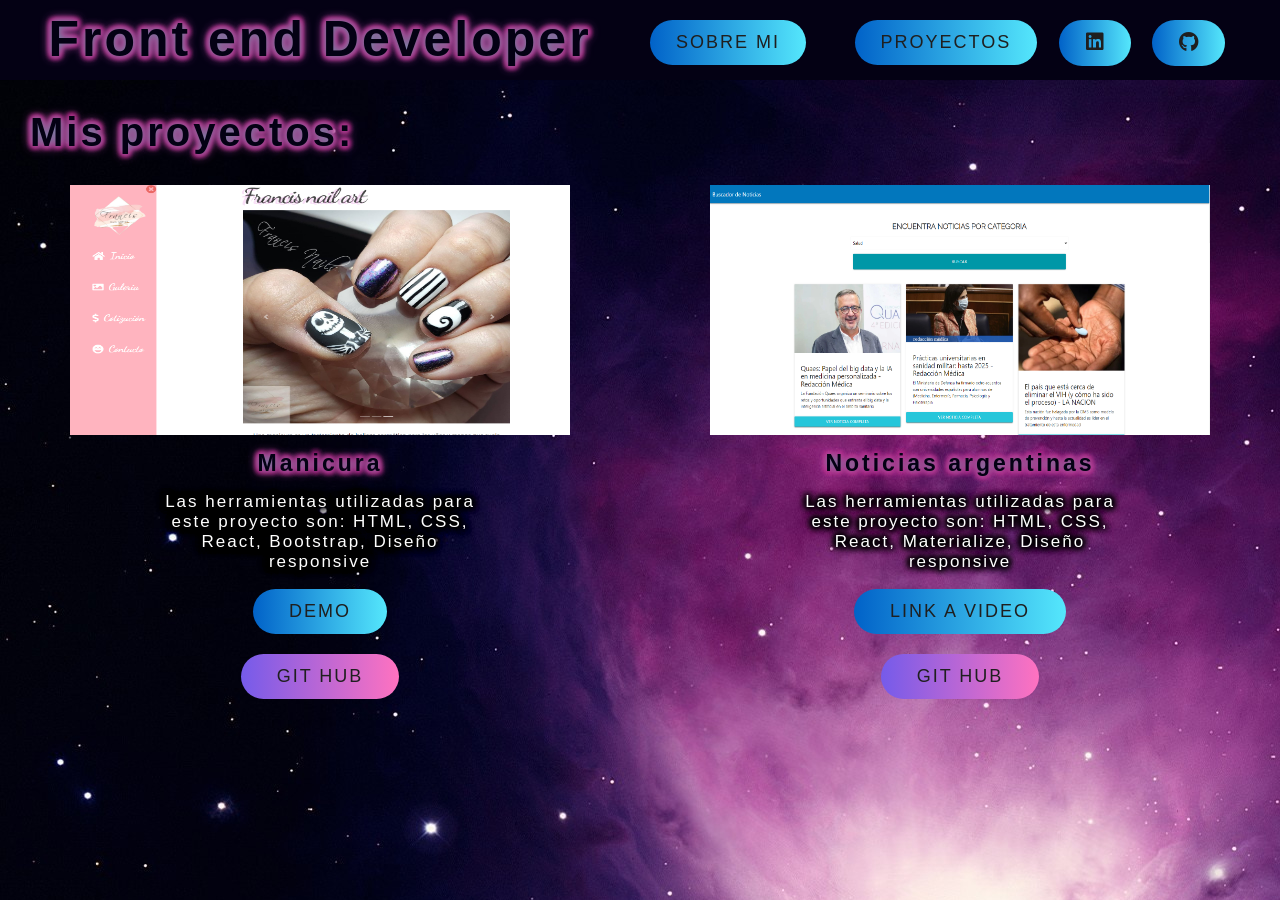
<file: proyectos.html>
<!DOCTYPE html>
<html lang="en">
<head>
    <meta charset="UTF-8">
    <meta http-equiv="X-UA-Compatible" content="IE=edge">
    <meta name="viewport" content="width=device-width, initial-scale=1.0">
    <!-- CSS -->
    <link rel="stylesheet" href="style/style.css">
    <!-- Google Fonts -->
    <link href="https://fonts.googleapis.com/css2?family=Indie+Flower&display=swap" rel="stylesheet">
    <!-- Icons -->
    <link rel="stylesheet" href="https://use.fontawesome.com/releases/v5.8.1/css/all.css" integrity="sha384-50oBUHEmvpQ+1lW4y57PTFmhCaXp0ML5d60M1M7uH2+nqUivzIebhndOJK28anvf" crossorigin="anonymous">
    <title>Mi Portfolio</title>
</head>
<body>
    <header>
        <div id="container_header">
            <h1>Front end Developer</h1>
            <ul id="nav_bar">
                <li><a href="index.html">Sobre mi</a></li>
                <li><a href="proyectos.html">Proyectos</a></li>
                <li><a href="https://www.linkedin.com/in/daiana-elizabeth-gimenez-3bba02213/" target="_blank"><i class="fab fa-linkedin"></i></a></li>
                <li><a href="https://github.com/NamineD" target="_blank"><i class="fab fa-github"></i></a></li>
            </ul>
        </div>       
    </header>
    <div id="article">
        <h2>Mis proyectos:</h2>
            <div id="proyectos">
                <div id="manicura" class="proyectoMaquetado">
                    <img class="imgProyectos" src="img/Manicura.png" alt="">
                    <div class="container-info">
                        <h3>Manicura</h3>
                        <p>Las herramientas utilizadas para este proyecto son: HTML, CSS, React, Bootstrap, Diseño responsive</p>
                    </div>
                    <div class="vinculos">
                        <a  href="https://namined.github.io/react-manicura/">Demo</a>
                        <a  href="https://github.com/NamineD/react-manicura">Git Hub</a>
                    </div>
                </div>
                <div id="noticias" class="proyectoMaquetado">
                    <img class="imgProyectos" src="img/noticias.png" alt="">
                    <div class="container-info">
                        <h3>Noticias argentinas</h3>
                        <p>Las herramientas utilizadas para este proyecto son: HTML, CSS, React, Materialize, Diseño responsive </p>
                    </div>
                    <div class="vinculos">
                        <a  href="https://youtu.be/W8jDkgW37oo">Link a video</a>
                        <a  href="https://github.com/NamineD/react-noticias">Git Hub</a>
                    </div>
                </div>
            </div>
    </div>
        

    <script src="main.js"> </script>
</body>
</html>
</file>
<file: style/style.css>
*, *::before, *::after {
    padding: 0%;
    margin: 0%;
    outline: 0;
    box-sizing: border-box;
}

body {
    background-color: rgb(4, 1, 20);
    color: rgb(255, 255, 255);
    padding-top: 80px;
    font-family: 'Mulish', sans-serif;
    background-image: url('../img/fondo.jpg');
    background-repeat: no-repeat;
}

li {
    list-style-type: none;
}

i {
    padding: 0 5% 0 5%;
}

h1, h2, h3 {
    color: rgb(4, 1, 20);
    text-shadow:
    0 0 7px rgb(136, 158, 197),
    0 0 7px rgb(78, 8, 46),
    0 0 11px rgb(136, 158, 197),
    0 0 12px #ff109b,
    0 0 6px #ff109b,
    0 0 6px #ff109b,
    0 0 6px #ff109b,
    0 0 6px #ff109b,
    0 0 5px #ff109b;
    letter-spacing: 3px;
}

/* ------------------- */
/*  -----Header-----   */
/* ------------------- */

#container_header h1 {
    margin-top: 10px;
    font-size: 50px;
    text-align:center;
}

#container_header {
    background-color: rgb(4, 1, 20);
    position: fixed;
    top: 0;
    width: 100%;
    height: 80px;
    display: grid;
    grid-template-columns: 50% 50%; 
    grid-template-rows: 100px;
    z-index: 1000%;
}

#nav_bar {
    display: grid;
    grid-template-columns: 33% 33% 15% 15%;
    font-size: 30px;
    padding: 10px;
}

#nav_bar a {
    position: relative;
    display: inline-block;
    padding: 12px 26px;
    margin: 10px 0;
    font-family: 'Karla', sans-serif;
    color: rgb(31, 31, 31);
    text-shadow: none;
    text-decoration: none;
    text-transform: uppercase;
    font-size: 18px;
    letter-spacing: 2px;
    border-radius: 40px;
    overflow: hidden;
    background: linear-gradient(90deg, #0162c8, #55e7fc);
}

#sobreMi {
    padding: 7%;
    display: block;
}

#conteiner_sobreMi {
    display: grid;
    grid-template-columns: 50% 50%;
}

#logo {
    width: 37vw;
    height: 50vh;
    padding-right: 25px;
}

#titulos h1 {
    font-size: 55px;
    padding-left: 15%;
}

#titulos h2 {
    font-size: 50px;
    padding-left: 7%;
}

#titulos p {
    padding-left: 8%;
    padding-top: 5%;
    width: 30vw;
    font-size: 30px;
    text-align:start;
    text-shadow: 
    0 0 9px rgb(0, 3, 8),
    0 0 7px rgb(0, 0, 0),
    0 0 11px rgb(0, 0, 0),
    0 0 10px #000000,
    0 0 6px #000000,
    0 0 6px #000000,
    0 0 6px #000000,
    0 0 6px #000000,
    0 0 5px #000000;
    letter-spacing: 2px;
}

#titulos .fas {
    color: ivory;
}

/* ------------------- */
/* ------Habilidades----- */
/* ------------------- */

.skills {
    padding: 20px;
}

.skills h2 {
    font-size: 50px;
    text-align: center;
}

.skills h3 {
    font-size: 30px;
}

#container_skills {
    display: grid;
    grid-template-columns: 50% 50%;
    grid-template-rows: 350px;
}


#front_end, #back_end {
    font-size: 25px;
    padding: 25px;
    text-align: center;
}

#front_end ul, #back_end ul {
    display: flex;
    flex-direction: row;
    flex-flow: row wrap;
}

#front_end li, #back_end li {
    flex: 1 1 auto;
    margin-top: 15px;
    padding: 12px 50px;
    font-family: 'Karla', sans-serif;
    color: rgb(255, 255, 255);
    text-shadow: 
    0 0 9px rgb(0, 3, 8),
    0 0 7px rgb(0, 0, 0),
    0 0 11px rgb(0, 0, 0),
    0 0 10px #000000,
    0 0 6px #000000,
    0 0 6px #000000,
    0 0 6px #000000,
    0 0 6px #000000,
    0 0 5px #000000;
    letter-spacing: 2px;
    font-size: 20px;
    text-align: center;
}

#front_end li i, #back_end li i {
    color: rgb(255, 255, 255);
}

#notas {
    text-align: center;
}

/* ------------------- */
/* CV */
/* ------------------- */

footer {
    display: grid;
}

#cv, p {
    grid-column-start: 1;
    grid-column-end: 2 ;
    padding-bottom: 30px;
    text-align: center;
}

.cvBtn {
    margin-top: 15px;
    padding: 15px 200px;
    border: none;
    outline: none;
    cursor: pointer;
    background: #13a0fe;
    border-radius: 40px;
}

.cvBtn:hover {
    box-shadow: none;
    background-color: rgb(230, 152, 219);
    transition: cubic-bezier(0.075, 0.82, 0.165, 1) 3.05s;
}

.cvBtn a, i {
    text-decoration: none;
    font-family: 'Karla', sans-serif;
    color: rgb(31, 31, 31);
    font-size: 20px;
}


/* ------------------- */
/* Proyectos */
/* ------------------- */

#article h2 {
    font-size: 40px;
    padding: 30px;
}

#proyectos {
    display: grid;
    grid-template-columns: 50% 50%;
    justify-items: center;
}

.proyectoMaquetado{
    display: grid;
    justify-content: center;
    justify-items: center;
}

.imgProyectos {
    display: block;
    margin: auto;
    width: 500px;
    height: 250px;
}

.vinculos {
    display: grid;
    justify-items: center;
    padding: 7px;
}

.vinculos a {
    position: relative;
    display: inline-block;
    padding: 12px 36px;
    margin: 10px 0;
    font-family: 'Karla', sans-serif;
    color: rgb(31, 31, 31);
    text-shadow: none;
    text-decoration: none;
    text-transform: uppercase;
    font-size: 18px;
    letter-spacing: 2px;
    border-radius: 40px;
    overflow: hidden;
    background: linear-gradient(90deg, #0162c8, #55e7fc);
}

.vinculos a:nth-child(2) {
    background: linear-gradient(90deg, #755bea, #ff72c0);
}

span {
    position: absolute;
    background: #fff;
    transform: translate(-50%, -50%);
    pointer-events: none;
    border-radius: 50%;
    animation: animate 1s linear infinite;
}

@keyframes animate {
    0% {
        width: 0px;
        height: 0px;
        opacity: 0.5;
    }
    100% {
        width: 600px;
        height:600px;
        opacity: 0;
    }
}
.container-info h3 {
    text-align: center;
    padding-top: 15px;
    font-size: 23px;
}

.container-info p{
    width: 25vw;
    padding-bottom: 0;
    margin-top: 15px;
    font-family: 'Karla', sans-serif;
    color: rgb(255, 255, 255);
    text-shadow: 
    0 0 9px rgb(0, 3, 8),
    0 0 7px rgb(0, 0, 0),
    0 0 11px rgb(0, 0, 0),
    0 0 10px #000000,
    0 0 6px #000000,
    0 0 6px #000000,
    0 0 6px #000000,
    0 0 6px #000000,
    0 0 5px #000000;
    letter-spacing: 2px;
    font-size: 17px;
    text-align: center;
}


@media all and (max-width: 1224px) {

    #container_header{
        grid-column: 1 / 4;
    }

    #container_header h1 {
        padding-top: 15px;
        font-size: 30px;
    }

    #nav_bar {
        display: grid;
        grid-template-columns: 33% 38% 16% 20%;
    }

    #sobreMi {
        grid-column: 1/3;
    }

    #logo, #titulos p {
        width: 40vw;
    }
}

@media all and (max-width: 820px) {
    #container_header{
        display: block;
        height: 120px;
        position: fixed;
    }

    #container_header h1 {
        display: block;
        padding-top: 10px;
        padding-bottom: 0;
        font-size: 30px;
    }

    #nav_bar {
        display: grid;
        grid-template-columns: 30% 30% 20% 20%;
        justify-items: center;
        padding-top: 5px;
    }

    #nav_bar a {
        padding: 10px 26px;
    }

    #conteiner_sobreMi, #logo, #titulos, #titulos h1, #titulos p, #titulos h2 {
        display: block;
        margin: auto;
        padding: 0;
        padding-top: 15px;
        text-align: center;
    }

    .container-info p {
        padding-top: 10px;
        margin: auto;
    }

    #titulos p {
        width: 60vw;
    }

    #logo {
        display: block;
        margin: auto;
        height: 300px;
        width: 400px;
    }

    #social-info {
        grid-column: 1 / 3;
    }

    #container_skills {
        display: flex;
    }

    footer {
        height: 60px;
        position: relative;
        bottom: 0;
        width: 100%;
    }

    #article h2 {
        font-size: 30px;
        padding-top: 80px;
    }

    #proyectos {
        display: block;
        margin: auto;
    }

    .imgProyectos {
        width: 400px;
    }

    .container-info p{
        width: 30vw;
    }

    .vinculos a {
        padding: 10px 26px;
    }
}

@media all and (max-width: 800px) {
    #container_header {
        display: block;
        height: 120px;
        position: fixed;
    }

    #container_header h1 {
        padding-top: 15px;
        font-size: 30px;
    }

    #nav_bar {
        display: grid;
        grid-template-columns: 30% 30% 20% 20%;
        justify-items: center;
        padding-top: 5px;
    }

    #nav_bar a {
        padding-top: 10px;
        padding: 8px 18px;
    }

    #conteiner_sobreMi, #logo, #titulos, #titulos p, #titulos h2 {
        display: block;
        margin: auto;
        padding-top: 15px;
        text-align: center;
    }

    .container-info p {
        padding-top: 10px;
        margin: auto;
    }

    #titulos p {
        width: 60vw;
    }

    #logo {
        padding: 10px;
        height: 300px;
        width: 400px;
    }

    #social-info {
        grid-column: 1 / 3;
    }

    #container_skills {
        display: flex;
    }

    footer {
        height: 60px;
        position: relative;
        bottom: 0;
        width: 100%;
    }

    #article h2 {
        font-size: 30px;
        padding-top: 40px;
    }

    #proyectos {
        display: block;
        margin: auto;
    }

    .imgProyectos {
        width: 400px;
    }

    .container-info p{
        width: 30vw;
    }

    .vinculos a {
        padding: 10px 26px;
    }
}

@media all and (max-width: 768px) {
    #container_header{
        height: 60px;
        position: absolute;
    }

    #container_header h1 {
        grid-column: 1/4;
        padding-top: 10px;
        padding-bottom: 0;
        font-size: 30px;
    }

    #nav_bar {
        grid-column: 1/4;
        justify-items: center;
        padding: 0;
    }

    #nav_bar a {
        padding-top: 0;
        padding: 10px 26px;
    }

    #conteiner_sobreMi,  #logo, #titulos, #titulos p, #titulos h2 {
        display: block;
        padding-top: 15px;
    }

    #conteiner-info {
        display: flex;
        justify-content: center;
        margin: 0;
        width: 80vw;
    }

    #titulos p {
        width: 70vw;
    }

    #logo {
        padding: 10px;
        height: 300px;
        width: 400px;
    }

    #social-info {
        grid-column: 1 / 3;
    }

    #container_skills {
        display: flex;
    }

    footer {
        height: 60px;
        position: relative;
        bottom: 0;
        width: 100%;
    }

    #article h2 {
        font-size: 30px;
        padding-top: 80px;
    }

    #proyectos {
        display: block;
        margin: auto;
    }

    .imgProyectos {
        width: 400px;
    }

    .container-info p{
        width: 30vw;
    }

    .vinculos a {
        padding: 10px 26px;
    }
}

@media all and (max-width: 480px) {
    #container_header{
        display: block;
        height: 120px;
        position: fixed;
    }

    #container_header h1 {
        display: block;
        padding-top: 10px;
        padding-bottom: 0;
        font-size: 30px;
    }

    #nav_bar {
        display: grid;
        grid-template-columns: 35% 36% 15% 14%;
        justify-items: center;
        padding-top: 5px;
    }

    #nav_bar a {
        padding: 10px 22px;
    }

    #logo {
        padding-top: 30px;
    }

    #conteiner_sobreMi, #logo, #titulos, #titulos h1, #titulos p, #titulos h2 {
        display: block;
        margin: auto;
        padding: 0;
        padding-top: 15px;
        text-align: center;
    }

    #titulos h1 {
        font-size: 40px;
    }

    #titulos h2 {
        font-size: 30px;
    }

    #titulos p {
        padding-left: 5px;
        font-size: 25px;
        width: 80vw;
    }

    .skills h2 {
        font-size: 30px;
    }

    #container_skills h3 {
        font-size: 25px;
    }

    #front_end li, #back_end li {
        display: flex;
        justify-content: center;
        padding: 13px 20px;
    }

    .cvBtn {
        padding: 15px 100px;
    }

    .container-info p{
        width: 40vw;
    }

    .vinculos a {
        padding: 10px 22px;
    }
}

/* Medida para Ipphone + */
@media all and (max-width: 414px) {
    #container_header{
        height: 110px
    }

    #container_header h1 {
        font-size: 25px;
        padding-top: 15px;
        text-align: center;
    }

    #nav_bar {
        display: grid;
        grid-template-columns: 33% 33% 15% 15%;
    }

    #nav_bar a {
        font-size: 15px;
        padding-top: 10px;
        padding: 8px 13px;
    }

    #conteiner_sobreMi, #logo, #titulos, #titulos p, #titulos h2 {
        display: block;
        margin: auto;
        padding-top: 15px;
        text-align: center;
    }

    #logo {
        padding-left: 0;
        padding-top: 30px;
        height: 40vh;
        width: 85vw;
    }

    #titulos h1 {
        padding-left: 0;
    }

    #titulos h2 {
        padding-left: 0;
        font-size: 30px;
        width:40vh;
    }

    #titulos p {
        padding-left: 0;
        font-size: 25px;
        width: 45vh;
    }   

    #container_skills {
        display: flex;
        justify-content: center;
    }

    #container_skills li {
        font-size: 16px;
    }

    footer {
        height: 40px;
        position: relative;
        bottom: 0;
        width: 100%;
    }

    #article h2 {
        font-size: 25px;
        padding-top: 80px;
    }

    #proyectos {
        display: block;
        margin: auto;
    }

    .imgProyectos {
        height: 50vw;
        width: 40vh;
    }

    .vinculos a {
        padding: 8px 16px;
    }
}

/* Medida para Samsung Galaxy */
@media all and (max-width: 360px) {
    #container_header{
        height: 110px
    }

    #container_header h1 {
        font-size: 25px;
        padding-top: 15px;
        text-align: center;
    }

    #nav_bar {
        display: grid;
        grid-template-columns: 33% 34% 14% 13%;
    }

    #nav_bar a {
        font-size: 15px;
        padding-top: 10px;
        padding: 8px 10px;
    }

    #conteiner_sobreMi, #logo, #titulos, #titulos p, #titulos h2 {
        display: block;
        margin: auto;
        padding-top: 15px;
        text-align: center;
    }

    #logo {
        padding-left: 0;
        padding-top: 30px;
        height: 40vh;
        width: 85vw;
    }

    #titulos h1 {
        padding-left: 0;
    }

    #titulos h2 {
        padding-left: 0;
        font-size: 30px;
        width:40vh;
    }

    #titulos p {
        padding-left: 0;
        font-size: 25px;
        width: 40vh;
    }   

    #container_skills {
        display: flex;
        justify-content: center;
    }

    #container_skills li {
        font-size: 16px;
    }

    footer {
        height: 20px;
        position: relative;
        bottom: 0;
        width: 100%;
    }

    #article h2 {
        font-size: 25px;
        padding-top: 80px;
    }

    #proyectos {
        display: block;
        margin: auto;
    }

    .imgProyectos {
        height: 50vw;
        width: 40vh;
    }

    .container-info p{
        width: 50vw;
    }

    .vinculos a {
        padding: 8px 16px;
    }
}
</file>
